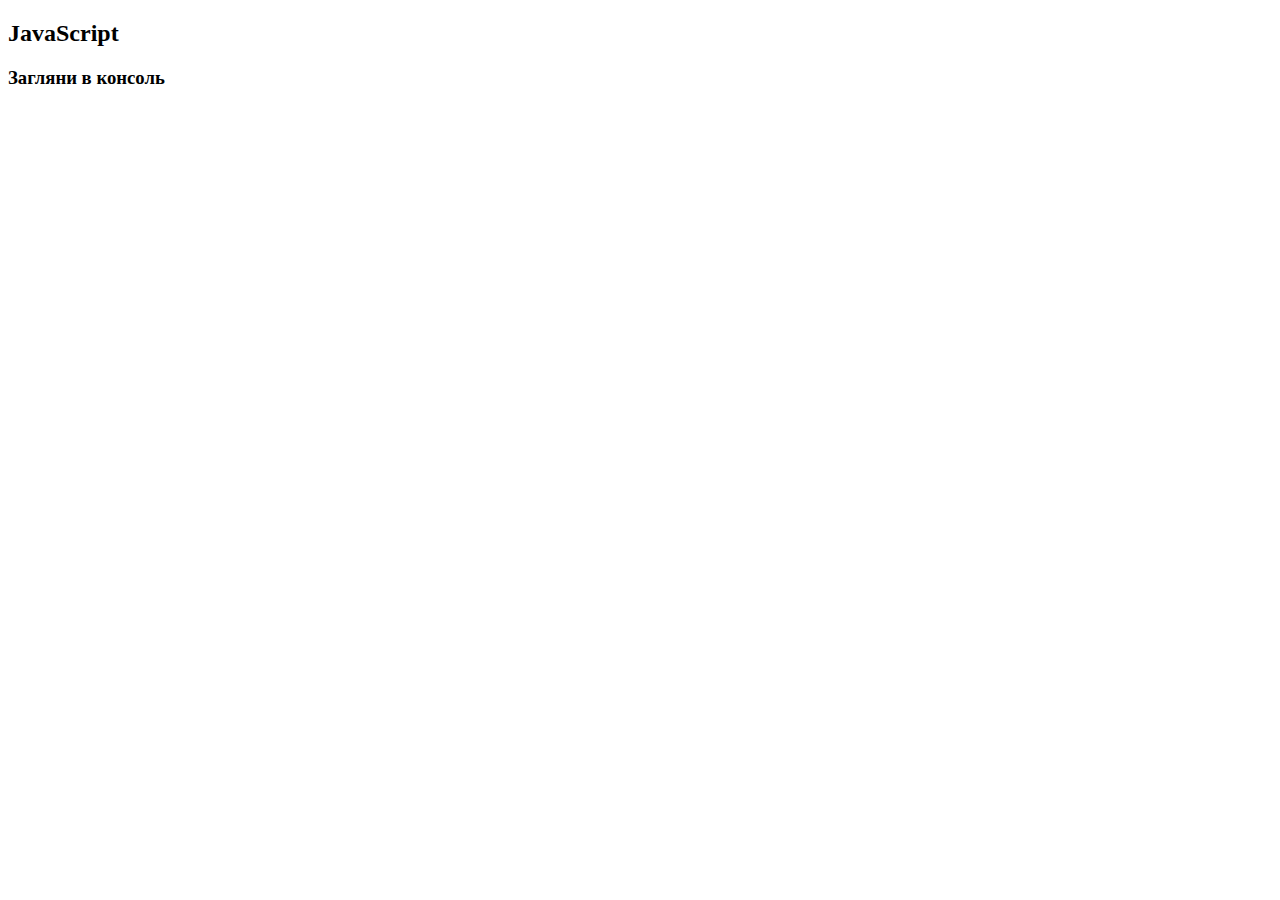
<file: I am learning JavaScript/index.html>
<!DOCTYPE html>
<html lang="ru">
<head>
    <meta charset="UTF-8">
    <meta http-equiv="X-UA-Compatible" content="IE=edge">
    <meta name="viewport" content="width=device-width, initial-scale=1.0">
    <title>Document</title>
</head>
<body>
    <h2>JavaScript</h2>
    <h3>Загляни в консоль</h3>
    <script src="index.js"></script>
</body>
</html>
</file>
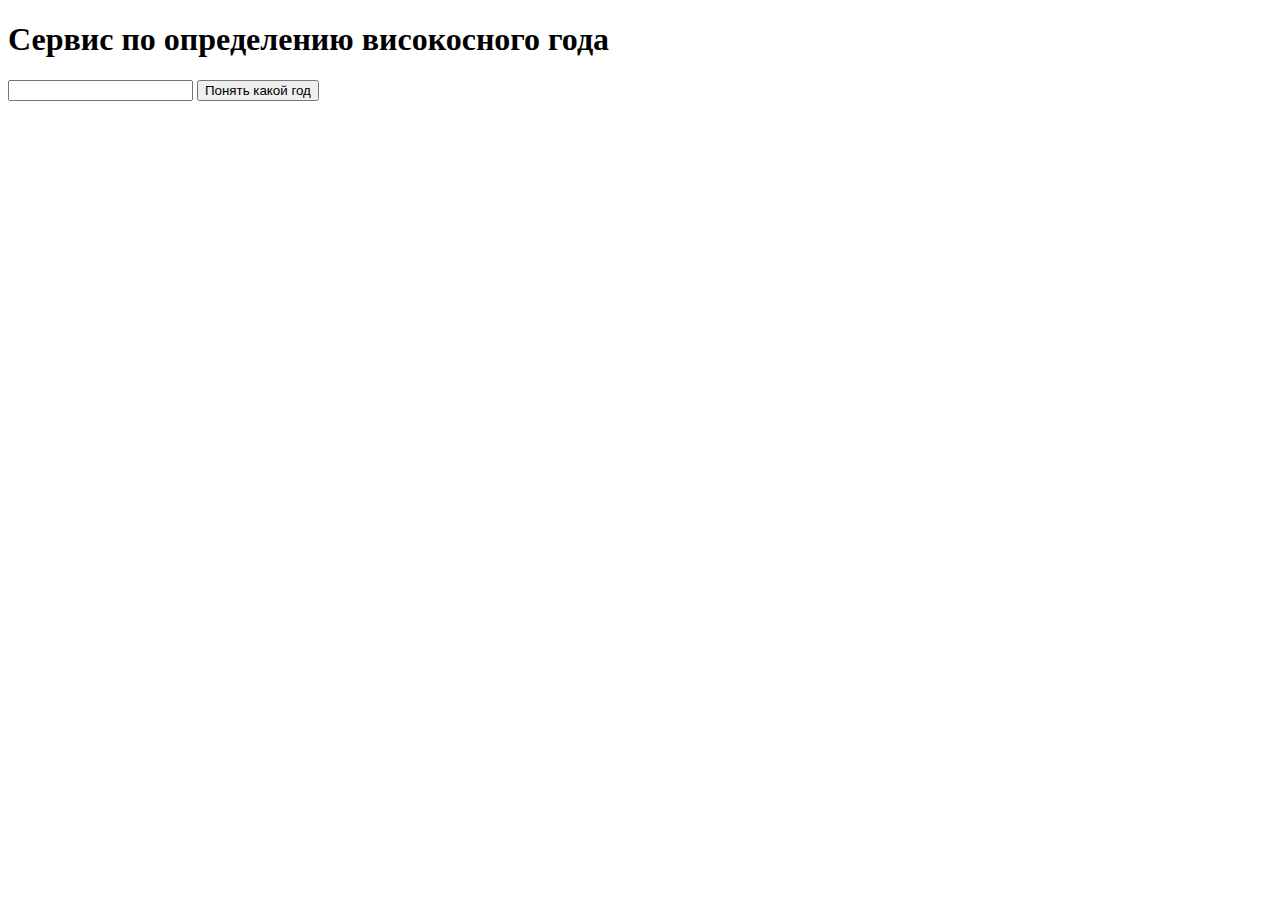
<file: LeapYear/index.html>
<!DOCTYPE html>
<html lang="ru">
<head>
    <meta charset="UTF-8">
    <meta http-equiv="X-UA-Compatible" content="IE=edge">
    <meta name="viewport" content="width=device-width, initial-scale=1.0">
    <title>leap year or not</title>
</head>
<body>
    <h1>Сервис по определению високосного года</h1>
    <input id="year"/>
    <button onclick="check()">Понять какой год</button>

    <script src="/LeapYear/index.js"></script>
</body>
</html>
</file>
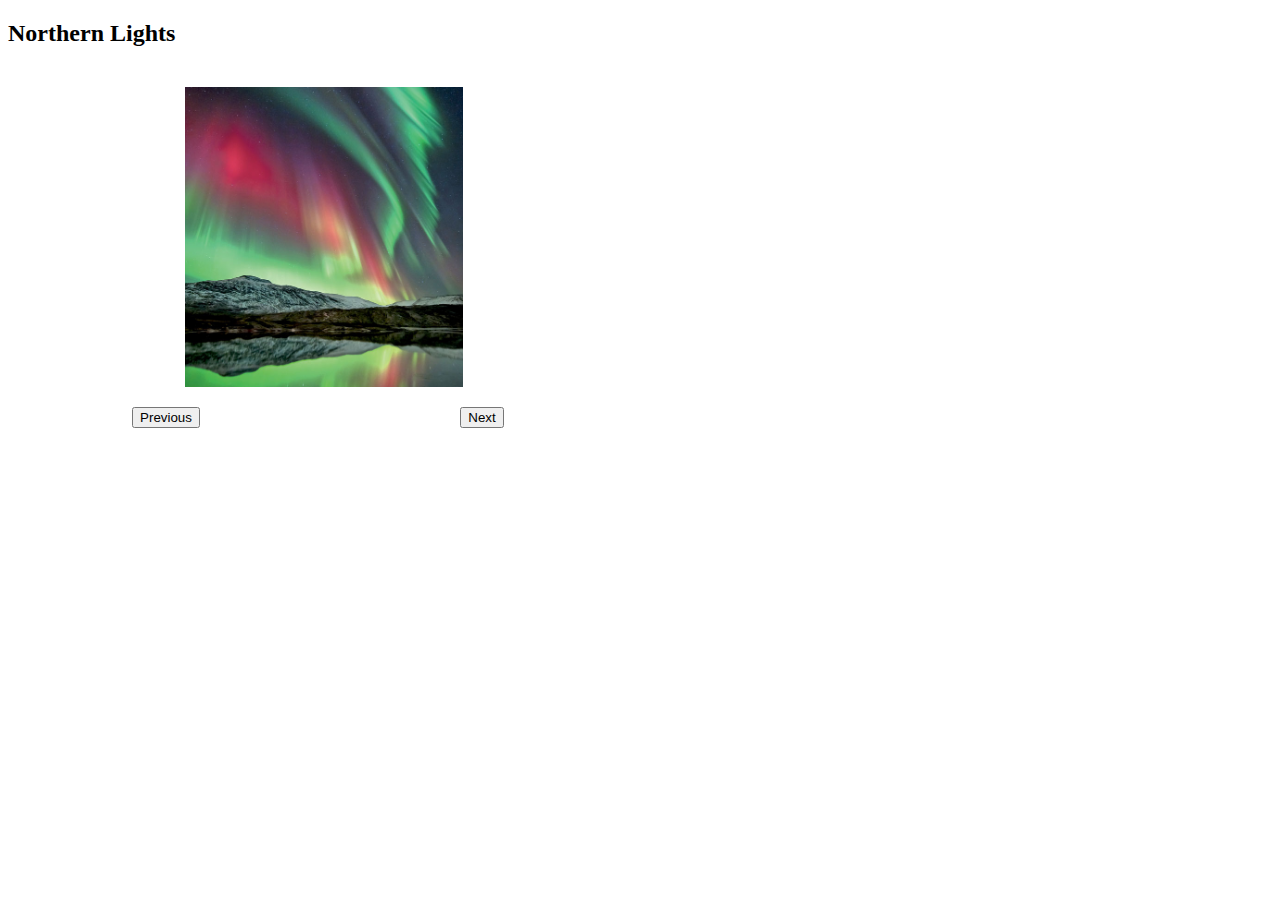
<file: slider/index.html>
<!DOCTYPE html>
<html lang="en">
<head>
    <meta charset="UTF-8">
    <meta http-equiv="X-UA-Compatible" content="IE=edge">
    <meta name="viewport" content="width=device-width, initial-scale=1.0">
    <title>aurora</title>
    <link rel="stylesheet" href="index.css">
</head>

<body>
    <h2>Northern Lights</h2>
    <div class="container">
        <img src="./assets/image/aurora1.jpeg" alt="" id="main__picture">
        <div class="gallery">
            <img src="./assets/image/aurora1.jpeg" alt="aurora" class="picture" onclick="setPic(this)" id="1">
            <img src="./assets/image/aurora2.png" alt="aurora" class="picture" onclick="setPic(this)" id="2">
            <img src="./assets/image/aurora3.jpg" alt="aurora" class="picture" onclick="setPic(this)" id="3">
        </div>
    </div>
    <div class="buttons">
        <button onclick="back()">Previous</button>
        <button onclick="forth()">Next</button>
    </div>
    <script src="index.js"></script>
</body>
</html>
</file>
<file: slider/index.css>
.container {
    display: grid;
    grid-template-columns: repeat(2, 1fr);
}

#main__picture {
    display: block;
    margin: 20px auto;
    height: 300px;
}

.gallery {
    display: none;
}

.buttons {
    display: grid;
    grid-template-columns: 1fr 1fr 2fr;
    justify-items: center;
}
</file>
